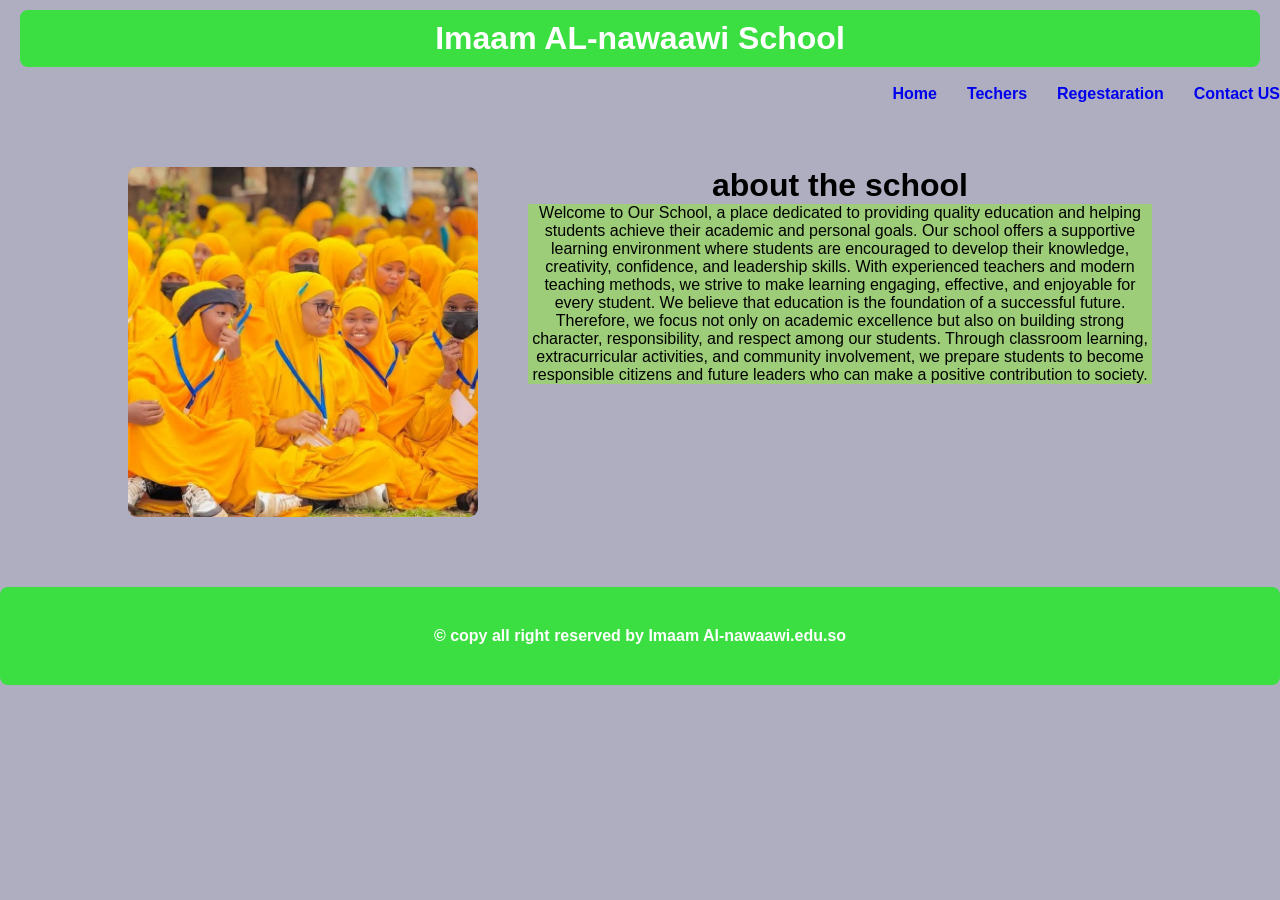
<file: index.html>
<!doctype html>
<html lang="en">
  <head>
    <meta charset="UTF-8" />
    <meta name="viewport" content="width=device-width, initial-scale=1.0" />
    <title>Imaam AL-nawaawi school</title>
    <link rel="stylesheet" href="./style.css" />
  </head>
  <body style="background-color: rgba(106, 106, 139, 0.541);">
    <header>
      <h1>Imaam AL-nawaawi School</h1>
    </header>
    <nav>
      <ul>
        <li><a href="./index.html">Home</a></li>
        <li><a href="./teachers.html">Techers</a></li>
        <li><a href="./regestirition.html">Regestaration</a></li>
        <li><a href="./contact.html">Contact US</a></li>
      </ul>
    </nav>
    <main>
      <div class="container">
        <img src="./images/sawir1.jpg" class="sawir" />
        <div class="contant">
          <h1>about the school</h1>
          <p style="background-color: rgba(128, 255, 0, 0.377);">
           Welcome to Our School, a place dedicated to providing quality education and helping students achieve their academic and personal goals. Our school offers a supportive learning environment where students are encouraged to develop their knowledge, creativity, confidence, and leadership skills. With experienced teachers and modern teaching methods, we strive to make learning engaging, effective, and enjoyable for every student.
          We believe that education is the foundation of a successful future. Therefore, we focus not only on academic excellence but also on building strong character, responsibility, and respect among our students. Through classroom learning, extracurricular activities, and community involvement, we prepare students to become responsible citizens and future leaders who can make a positive contribution to society.
          </p>
          
        </div>
      </div>
    </main>
    <footer>
      <h4><p>&copy; copy all right reserved by Imaam Al-nawaawi.edu.so</p></h4>
    </footer>
  </body>
</html>
</file>
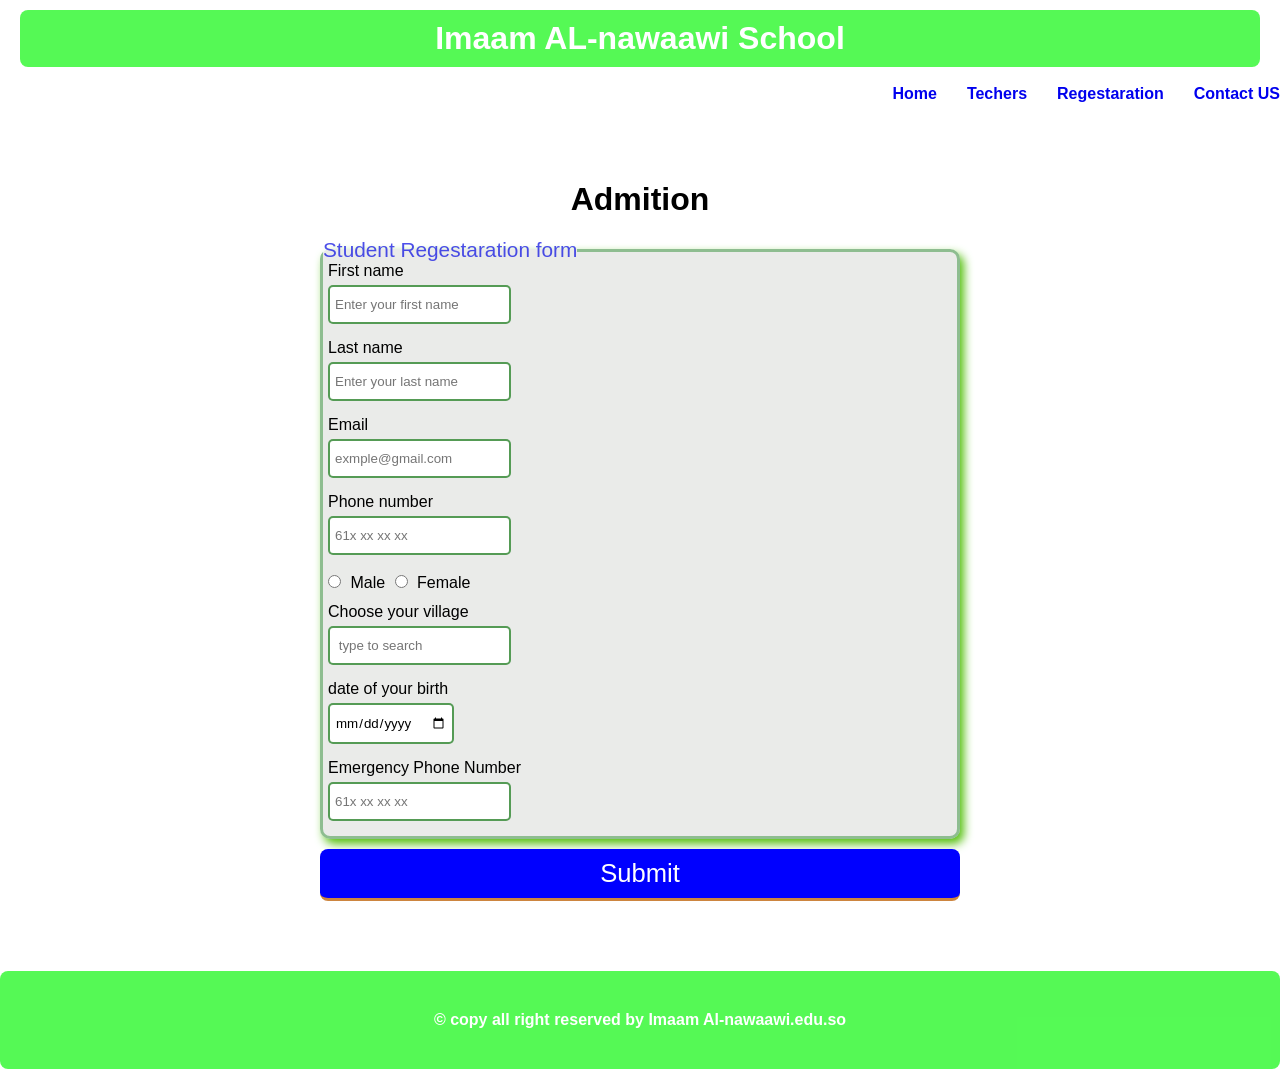
<file: regestirition.html>
<!doctype html>
<html lang="en">
  <head>
    <meta charset="UTF-8" />
    <meta name="viewport" content="width=device-width, initial-scale=1.0" />
    <title>Imaam AL-nawaawi school</title>
    <link rel="stylesheet" href="./style.css" />
  </head>
  <body>
    <header>
      <h1>Imaam AL-nawaawi School</h1>
    </header>
    <nav>
      <ul>
        <li><a href="./index.html">Home</a></li>
        <li><a href="./teachers.html">Techers</a></li>
        <li><a href="./regestirition.html">Regestaration</a></li>
        <li><a href="./contact.html">Contact US</a></li>
      </ul>
    </nav>
    <br />
    <br /><br />
    <main>
      <div class="konteenar">
        <h1 style="text-align: center; margin-bottom: 20px;">Admition</h1>
        <form action="">
          <fieldset>
            <legend>Student Regestaration form</legend>
            <label for="name">First name</label> <br />
            <input
              type="text"
              name="name"
              id="name"
              placeholder="Enter your first name"
            />
            <p>
              <label for="last name">Last name</label> <br />
              <input
                type="text"
                name="last name"
                id="last name"
                placeholder="Enter your last name"
              />
            </p>
            <label for="email"> Email</label> <br />
            <input type="email" id="email" placeholder="exmple@gmail.com" />
            <br />
            <label for="tel">Phone number</label> <br />
            <input type="tel" id="tel" placeholder="61x xx xx xx" /> <br />
            <input type="radio" name="gender" />
            <label for="gender">Male</label>
            <input type="radio" name="gender" />
            <label for="gender">Female</label> <br />
            <label for="countery">Choose your village</label> <br />
            <input
              type="text"
              name="countery"
              id="countery"
              list="countries"
              placeholder=" type to search"
            />
            <datalist id="countries">
              <option value="AW meeloow">AW meeloow</option>
              <option value="Haakaaw">Haakaaw</option>
              <option value="Muuri">Muuri</option>
              <option value="Baaraan">Baaraan</option>
            </datalist> <br>
            <label for="date">date of your birth </label> <br />
            <input type="date" id="date" /> <br />
            <label for="number">Emergency Phone Number</label> <br />
            <input type="tel" id="number" placeholder="61x xx xx xx" />
          </fieldset>
          <button>Submit</button>
        </form>
      </div>
    </main>
    <footer>
      <h4><p>&copy; copy all right reserved by Imaam Al-nawaawi.edu.so</p></h4>
    </footer>
  </body>
</html>
</file>
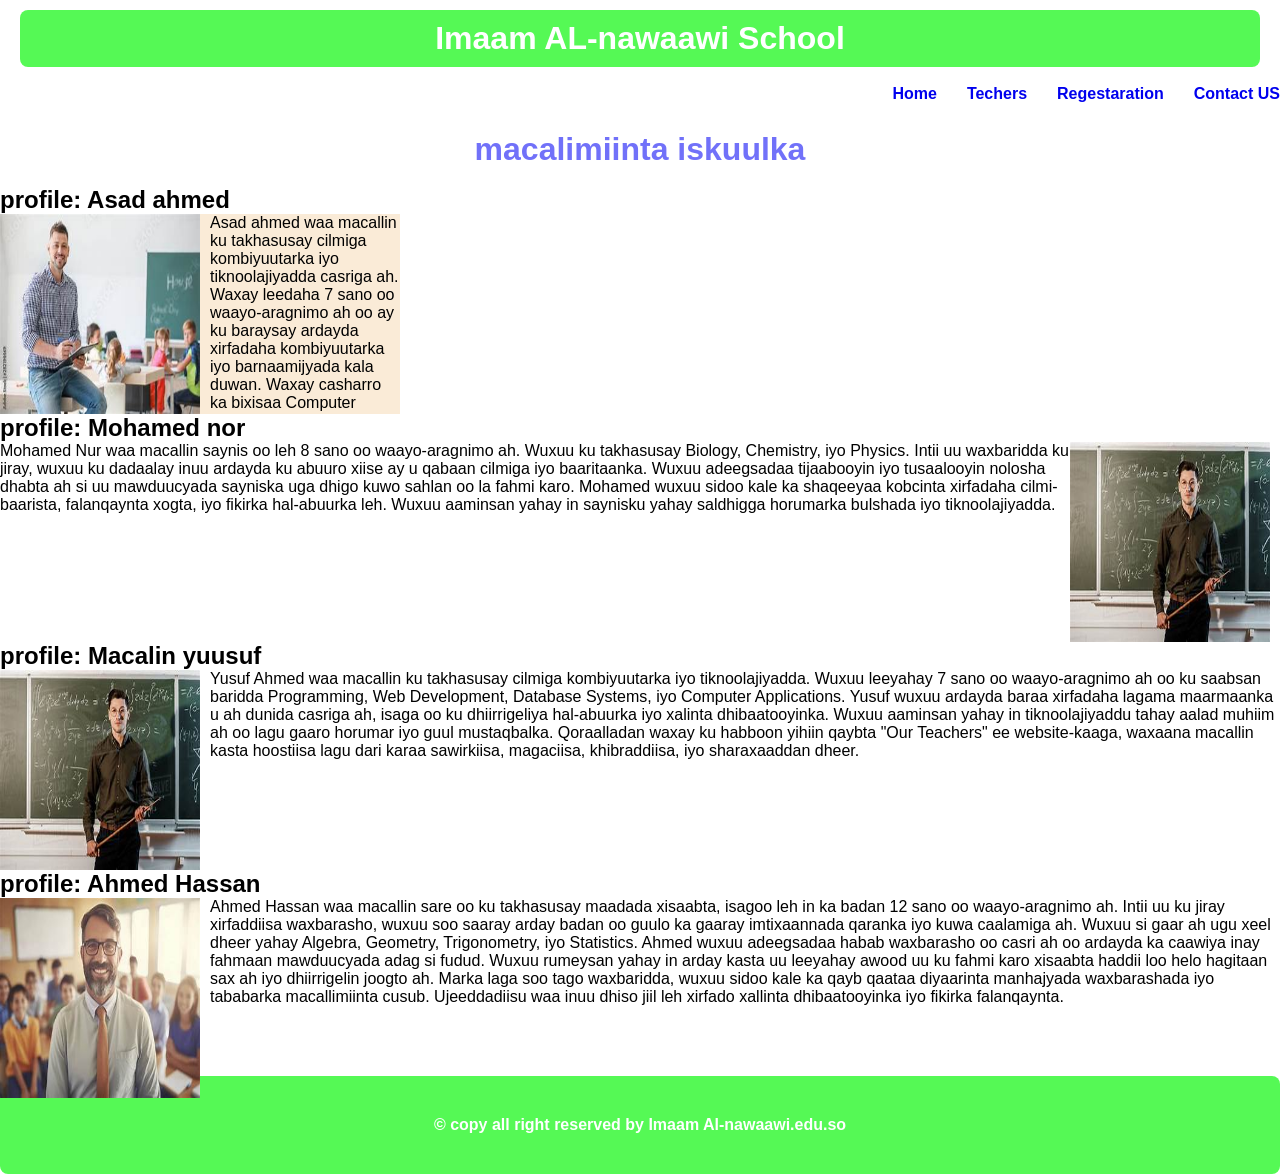
<file: teachers.html>
<!doctype html>
<html lang="en">
  <head>
    <link rel="stylesheet" href="./style.css">
    <meta charset="UTF-8" />
    <meta name="viewport" content="width=device-width, initial-scale=1.0" />
    <title>Document</title>
    <style>
      .p1 img {
        float: left;
        margin-right: 10px;
      }
      .p2 img{
         float: right;
        margin-right: 10px;
      }
      .p3 img{
         float: left;
        margin-right: 10px;
      }
      .p1,.p2,.p3, h2{
        clear: both;
        
      }
      .p1{
        width: 400px;
        height: 200px;
        background-color: antiquewhite;
        overflow-y: scroll ;
      }
    </style>
  </head>
  <body>
     <header>
      <h1>Imaam AL-nawaawi School</h1>
    </header>
    <nav>
      <ul>
        <li><a href="./index.html">Home</a></li>
        <li><a href="./teachers.html">Techers</a></li>
        <li><a href="./regestirition.html">Regestaration</a></li>
        <li><a href="./contact.html">Contact US</a></li>
      </ul>
    </nav>
    <br> <br><br>
    <h1 style="text-align: center; color: rgba(6, 6, 245, 0.568);">macalimiinta iskuulka</h1>
   <br>
    <div>
      <h2>profile: Asad ahmed</h2>
      <p class="p1">
        <img src="./images/image1.jpg" width="200" height="200" />
        Asad ahmed waa macallin ku takhasusay cilmiga kombiyuutarka iyo tiknoolajiyadda casriga ah. Waxay leedaha 7 sano oo     waayo-aragnimo ah oo ay ku baraysay ardayda xirfadaha kombiyuutarka iyo barnaamijyada kala duwan. Waxay casharro ka bixisaa Computer Fundamentals, Web Development, Programming Languages, Database Systems, iyo Digital Literacy.
        Amina waxay si weyn u aaminsan tahay in xirfadaha tiknoolajiyaddu ay yihiin kuwa ugu muhiimsan qarnigan. Waxay ardayda ku        dhiirrigelisaa inay bartaan coding, xalinta dhibaatooyinka, iyo hal-abuurka dhijitaalka ah. Arday badan oo ay wax bartay ayaa noqday horumariyeyaal software, naqshadeeyayaal web, iyo xirfadlayaal IT ah. Hadafkeedu waa inay ardayda u diyaariso fursadaha shaqo ee mustaqbalka iyo dunida tiknoolajiyadda ee sii kobcaysa.
      </p>
    </div>
    <div>
      <h2>profile: Mohamed nor</h2>
      <p class="p2">
        <img src="./images/image2.jpg" width="200px" height="200px" />
        Mohamed Nur waa macallin saynis oo leh 8 sano oo waayo-aragnimo ah. Wuxuu ku takhasusay Biology, Chemistry, iyo Physics. Intii uu waxbaridda ku jiray, wuxuu ku dadaalay inuu ardayda ku abuuro xiise ay u qabaan cilmiga iyo baaritaanka.
        Wuxuu adeegsadaa tijaabooyin iyo tusaalooyin nolosha dhabta ah si uu mawduucyada sayniska uga dhigo kuwo sahlan oo la fahmi karo. Mohamed wuxuu sidoo kale ka shaqeeyaa kobcinta xirfadaha cilmi-baarista, falanqaynta xogta, iyo fikirka hal-abuurka leh. Wuxuu aaminsan yahay in saynisku yahay saldhigga horumarka bulshada iyo tiknoolajiyadda.
      </p>
    </div>
    <div>
      <h2>profile: Macalin yuusuf</h2>
      <p class="p3">
        <img src="./images/image3.jpg" width="200" height="200" />
       Yusuf Ahmed waa macallin ku takhasusay cilmiga kombiyuutarka iyo tiknoolajiyadda. Wuxuu leeyahay 7 sano oo waayo-aragnimo ah oo ku saabsan baridda Programming, Web Development, Database Systems, iyo Computer Applications. Yusuf wuxuu ardayda baraa xirfadaha lagama maarmaanka u ah dunida casriga ah, isaga oo ku dhiirrigeliya hal-abuurka iyo xalinta dhibaatooyinka. Wuxuu aaminsan yahay in tiknoolajiyaddu tahay aalad muhiim ah oo lagu gaaro horumar iyo guul mustaqbalka.
       Qoraalladan waxay ku habboon yihiin qaybta "Our Teachers" ee website-kaaga, waxaana macallin kasta hoostiisa lagu dari karaa sawirkiisa, magaciisa, khibraddiisa, iyo sharaxaaddan dheer.
      </p>
    </div>
    <div>
      <h2>profile: Ahmed Hassan</h2>
      <p class="p3">
        <img src="./images/image4.jpg" width="200" height="200" />
   Ahmed Hassan waa macallin sare oo ku takhasusay maadada xisaabta, isagoo leh in ka badan 12 sano oo waayo-aragnimo ah. Intii uu ku jiray xirfaddiisa waxbarasho, wuxuu soo saaray arday badan oo guulo ka gaaray imtixaannada qaranka iyo kuwa caalamiga ah. Wuxuu si gaar ah ugu xeel dheer yahay Algebra, Geometry, Trigonometry, iyo Statistics.
   Ahmed wuxuu adeegsadaa habab waxbarasho oo casri ah oo ardayda ka caawiya inay fahmaan mawduucyada adag si fudud. Wuxuu rumeysan yahay in arday kasta uu leeyahay awood uu ku fahmi karo xisaabta haddii loo helo hagitaan sax ah iyo dhiirrigelin joogto ah. Marka laga soo tago waxbaridda, wuxuu sidoo kale ka qayb qaataa diyaarinta manhajyada waxbarashada iyo tababarka macallimiinta cusub. Ujeeddadiisu waa inuu dhiso jiil leh xirfado xallinta dhibaatooyinka iyo fikirka falanqaynta.
      </p>
    </div>
     <footer>
      <h4><p>&copy; copy all right reserved by Imaam Al-nawaawi.edu.so</p></h4>
    </footer>
  </body>
</html>
</file>
<file: style.css>
*{
    margin: 0;
    padding: 0;
    box-sizing: border-box;
    font-family: Arial, Helvetica, sans-serif;
}
header{
    background-color: rgba(5, 247, 5, 0.678);
    color: white;
    text-align: center;
    margin: 10px 20px;
    border-radius: 8px;
    padding: 10px;
}
nav ul{
    display: flex;
    gap: 30px;
    float: right;
    list-style-type: none;
    margin-top:8px ;
}
a{
    text-decoration: none;
    font-weight: bold;
}
.container{
    width: 80%;
    margin-left: auto;
    margin-right: auto;
    margin-top: 100px;
    gap: 50px;
    display: flex
}
.sawir{
    width: 350px;
    height: 350px;
    object-fit: cover;
    border-radius: 9px;
    
}
.contant{
    text-align: center;
}
footer{
    margin-top: 70px;
    text-align: center;
    background-color: rgba(5, 247, 5, 0.678);
    color: white;
    border-radius: 8px;
    padding: 40px;
}
/* regetataratipon */
.konteenar{
    width: 50%;
    /* margin-left: auto;
    margin-right: auto; */
    margin: 50px auto;
    
}
input{
    margin-bottom:15px;
    padding: 10px 5px;
    text-align: left;
    margin-left: 5px;
    border-radius: 5px;
    border: 2px solid rgba(40, 129, 40, 0.788);
    margin-top: 5px;
}
label{
    margin-left:5px ;
    margin-top: 15px;
}
input::placeholder{
    text-align: left;
    padding: 0;
}
fieldset{
    border: 3px solid rgba(23, 131, 28, 0.432);
    border-radius: 10px;
    background-color: rgba(183, 187, 179, 0.295);
    color: black;
    box-shadow: 4px 5px 10px rgb(85, 192, 14);
}
button{
    background-color: blue;
    width:  100%;
    margin-top: 10px;
    padding:10px;
    border-radius: 8px;
    border: none;
    border-bottom: 3px solid peru;
    font-size: 1.6rem;
    color: white;

}
button:hover{
    cursor: pointer;

}
legend{
    color: rgba(10, 13, 226, 0.726);
    font-size: 1.3rem;
 
}
</file>
